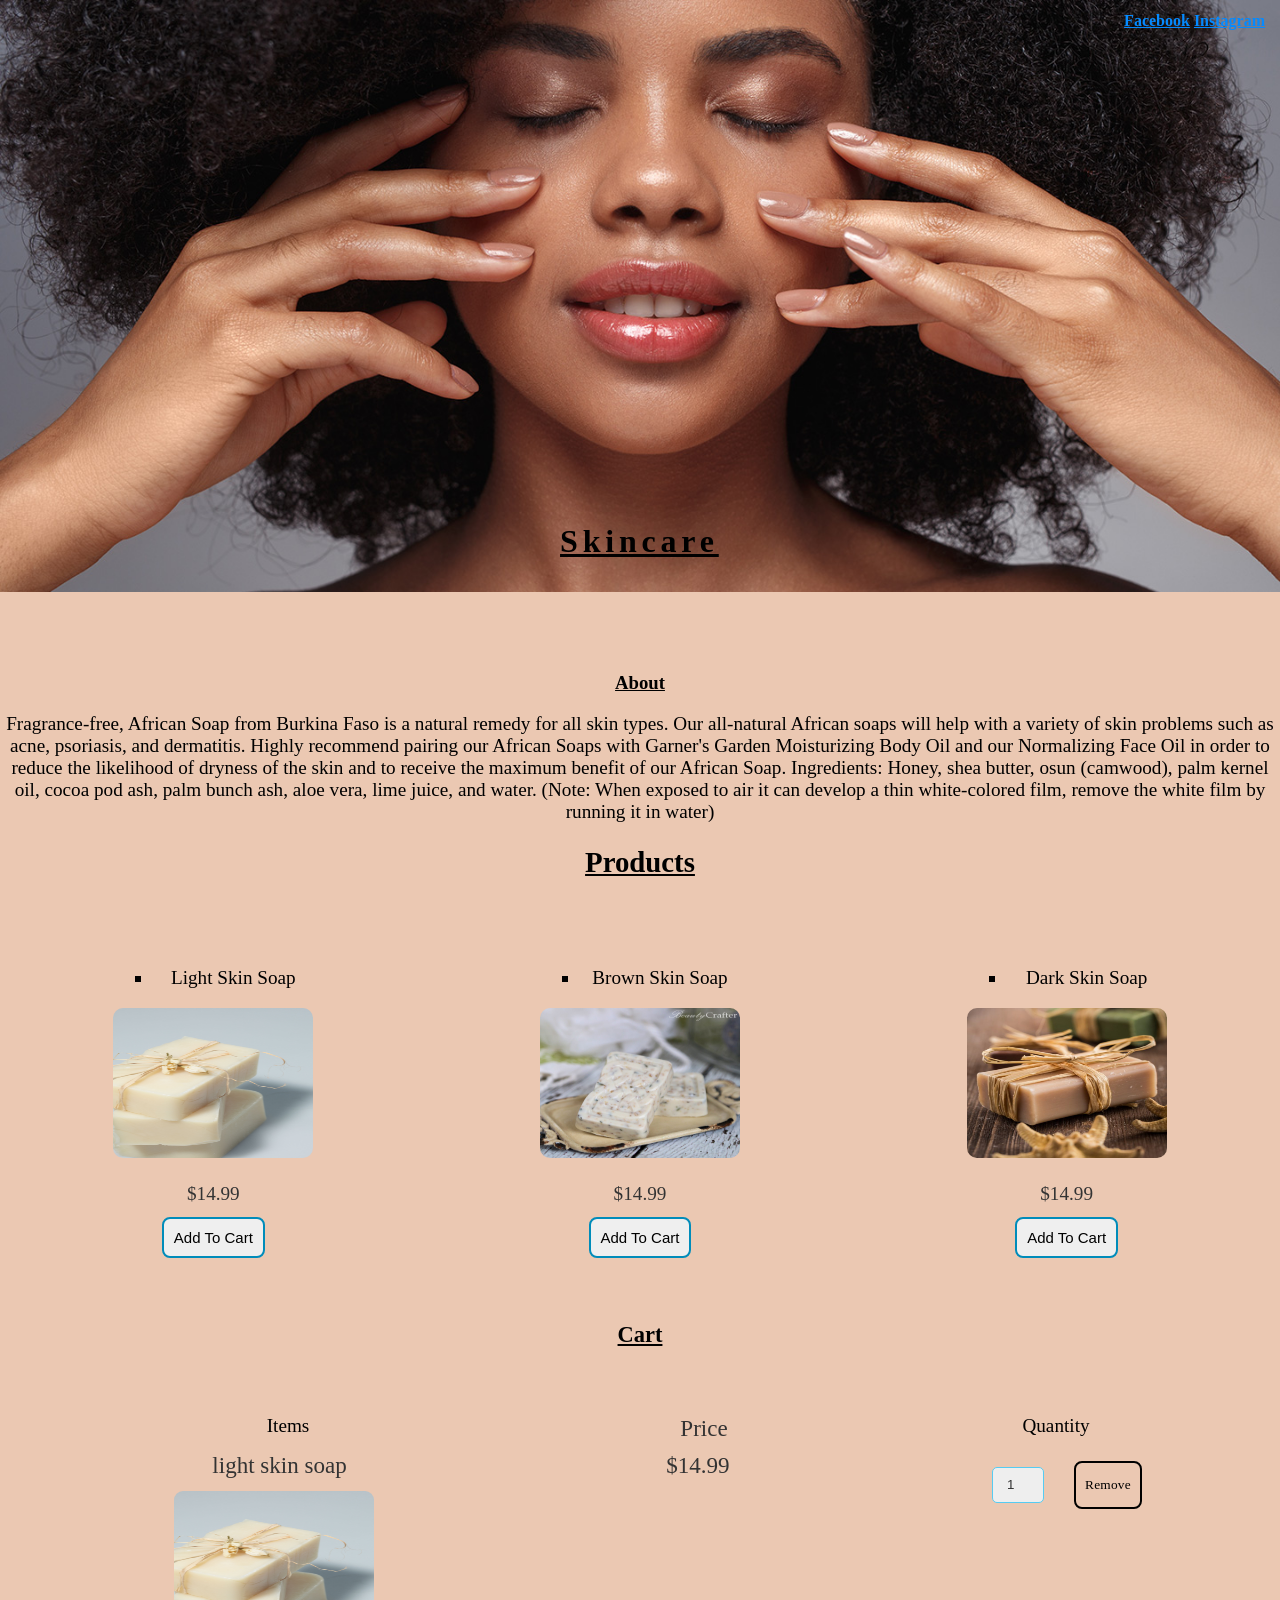
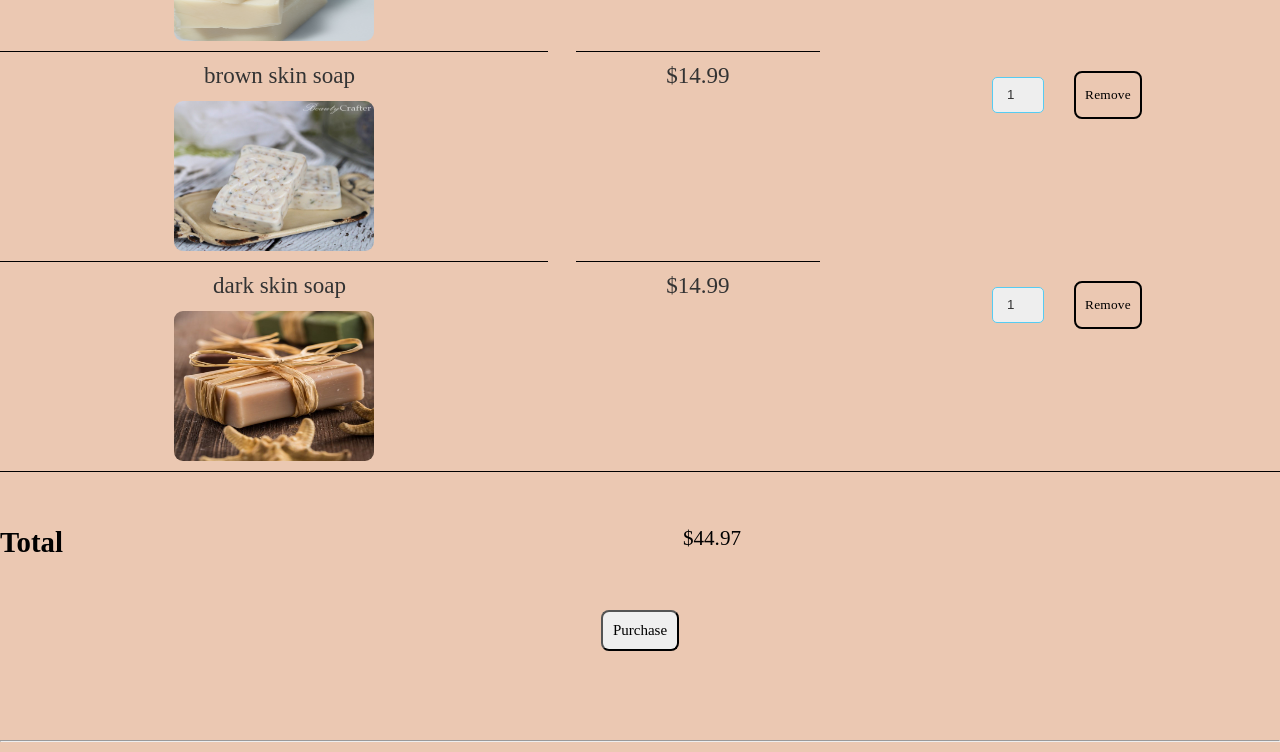
<file: index.html>
<!DOCTYPE html>
<html lang="en">
<head>
    <meta charset="UTF-8">
    <meta http-equiv="X-UA-Compatible" content="IE=edge">
    <meta name="viewport" content="width=device-width, initial-scale=1.0">
    <title>Anita's commerce</title>
    <link rel="stylesheet" href="styles.css">
  
    <script src="store.js" async></script>
</head>
<body>
 
  <img  class="body_img"src="body-pic.jpg"  alt="Black woman skin"> 
  <div class="medias">
    
  <a class="medias-links" href="https://www.facebook.com/anita.sidibe" target="_blank">Facebook</a> 
  <a class="medias-links" href="https://www.instagram.com/anita_kadigue/" target="_blank">Instagram</a> 
  </div>   
</img>


  <h1>Skincare</h1>
  <h3>About</h3>

    <div class="about">
      <div class="text">
    Fragrance-free, African  Soap from Burkina Faso is a natural remedy for
     all skin types. Our all-natural African  soaps will help with a variety 
     of skin problems such as acne, psoriasis, and dermatitis. Highly recommend
      pairing our African Soaps with Garner's Garden Moisturizing Body Oil and our
     Normalizing Face Oil in order to reduce the likelihood of dryness of the skin and 
     to receive the maximum benefit of our African  Soap.
    Ingredients: Honey, shea butter, osun (camwood), palm kernel oil, cocoa pod ash, palm bunch ash, aloe vera, lime juice, and water.
    (Note: When exposed to air it can develop a thin white-colored film, remove the white film by running it in water)
    </div>
  </span>
 
  <div>
    <!-- This section display Image + Name + Price + Add button -->

    <section class="container content-section">
      <h2 class="section header">Products</h2>
      <br/>  <br/>
      <div class="shop-items">
       <div class="shop-item">
        <ul class="ul">
          <li>
            <span class="shop-item-title"> Light Skin Soap</span>
          </li>
        </ul>
         
         <img class="shop-item-image" src="light-skin-soap.jpg">
         <div class="shop-item-details">
           <span class="shop-item-price">$14.99</span>
           <button class="shop-item-button" type="button">Add To Cart</button>
      <br>
  </div>
</div>

  <div class="shop-item">
    <ul class="ul">
      <li>
        <span class="shop-item-title">Brown Skin Soap</span>
      </li>
    </ul>
     
      <img class="shop-item-image" src="brown-skin-soap.jpg">
      <div class="shop-item-details">
        <span class="shop-item-price">$14.99</span>
        <button class="shop-item-button" type="button">Add To Cart</button>
      <br>
    </div>
  </div> 

  <div class="shop-item">
    <ul class="ul">
      <li>
        <span class="shop-item-title"> Dark Skin Soap </span>
      </li>
    </ul>
     
      <img class="shop-item-image" src="dark-skin-soap.jpg">
    <div class="shop-item-details">
      <span class="shop-item-price">$14.99</span>
      <button class="shop-item-button" type="button">Add To Cart</button>
</div>
</div>
</div>

</section>
<!-- This section will display the cart (Item + Price + Quantity) -->

<section class="container content-section">
  <h3 class="section-header">Cart</h3>
  <br/>  <br/>
  <div class="cart-row">
    <span class="cart-item ">Items</span>
    <span class="cart-price ">Price</span>
    <span class="cart-quantity ">Quantity</span>
</div>
<div class="cart-items">
 <div class="cart-row">
   <div class="cart-item cart-column">
    <span class="cart-item-title">light skin soap</span>
     <img class="cart-item-image" src="light-skin-soap.jpg" width="100" height="100">
  
  </div>
     <span class="cart-price cart-column">$14.99</span>
     <div class="cart-quantity cart column">
       <input class="cart-quantity-input" type="number" value="1">
       <button class="btn btn-danger" type="button">Remove</button>
      </div>
    </div>
     <div class="cart-row">
      <div class="cart-item cart-column">
        <span class="cart-item-title">brown skin soap</span>
        <img class="cart-item-image" src="brown-skin-soap.jpg" width="100" height="100">
        
      </div>
      <span class="cart-price cart-column">$14.99</span>
      <div class="cart-quantity cart column">
       <input class="cart-quantity-input" type="number" value="1">
       <button class="btn btn-danger" type="button">Remove</button>
       </div>
     </div>
    <div class="cart-row">
     <div class="cart-item cart-column">
      <span class="cart-item-title">dark skin soap</span>
      <img class="cart-item-image" src="dark-skin-soap.jpg" width="100" height="100">
     
      </div>
      <span class="cart-price cart-column">$14.99</span>
      <div class="cart-quantity cart column">
       <input class="cart-quantity-input" type="number" value="1">
       <button class="btn btn-danger" type="button">Remove</button>
       </div>
     </div>
    </div>
 
    <br/>  <br/>
<div class="cart-total">
  <strong class="cart-total-title">Total</strong>
  <br/>  <br/>
  <span class="cart-total-price">$44.97</span>
</div>
  <div class="btn_container">
    <button 
class="btn-purchase" 
type="button">
Purchase
    </button>
  </div>
</section>
<hr>

</body>
</html>
</file>
<file: styles.css>
.body_img{
display: block;
/* margin-left: auto;
margin-right: auto; */
width: 100%;
height: 50%;
}
 body{
  height:100%;
  margin: 0;
  background-color:#ebc8b2;
  font-weight: bold;
  font-family: Georgia, serif;
  font-size:Italic;
 }

 h1{

 text-indent: 50px;
 text-align: center ;
  letter-spacing:0.15em;
text-decoration: underline;
/* position: absolute; */
bottom: -4%;
left: 46%;
transform: translate(-2%, -90px);
}
h1:hover{
  color: #51361A;
}
.about{
  text-align: center;
  font-weight: 400;
  font-size: 1.2em;
}
.text{
  text-align: center;
}
h2, h3{
  text-decoration: underline;
  margin-right: auto;
  margin-left: auto;
  width:8em;
  text-align: center ;
}
 .shop-item-image{
   height: 100px;
   width: 100px;
 }
 .btn-purchase{
  font-family: Georgia,  serif;
   display: block;
   margin:40px auto 80px auto;
   font-size: 15px;
   /* font-weight: bold; */
   text-align: center;
   /* margin: 4px 2px; */
   cursor: pointer;
   padding: 10px;
   border-radius: 8px;
 }
 .btn-purchase:hover{
  background-color:#6F4E37
 }
 .cart-item-title{
   color:#333;
   margin-left: 5em;
   font-size: 1.2em;
 }
 .btn-danger{
  font-family: Georgia,  serif;
   color: black;
   height:48px;
    background: none;
    align-items: center;
    padding: 0 24px 0 16px;
   letter-spacing:.25px;
    border-radius: 8px;
    border: 2px solid black
 }
 .btn-danger:hover{
  background-color:#bc5e00
 }
 /* .btn-danger:focus{
 box-shadow:0 0 0 4px lighten(red,40%)
 } */
 .btn{
  font-family: Georgia,  serif;
   text-align: center;
   vertical-align: middle;
   padding:.67em .67em;
   cursor: pointer;
  
 }
 .btn-header:hover{
   background:rgba(255, 255,255,.3)
  
 }
 .shop-item-price{
   flex-grow: 1;
   color:#333
 }
 .shop-items{
   display: flex;
   /* flex-direction: column; */
   flex-wrap: wrap;
   justify-content: space-around
 }
 .cart-header{
   font-weight: bold;
   font-size:1.25em;
   color:#333
 }
 .cart-row{
   display: flex;
 }
 .cart-item{
   width:45%;
 }
 .cart-total{
  display: flex;
    text-align: end;
    margin-top: 10px;
    margin-right: 10px;
    padding-right: 680px;
    flex-direction: row;
  
 }
 .cart-total-price{
   font-size:1.1em;
   padding-left: 600px;
 }
 .cart-total-title{
   font-weight: bold;
   font-size: 1.5em;
   color: black;
   margin-right: 20px;
   
 }
 .shop-item-image {
  width: 200px;
  height: 150px;
   border-radius: 10px;
}

.shop-item-details {
  display: flex;
  flex-direction: column;
  align-items: center;
  padding: 20px;
}

.shop-item-price {
  flex-grow: 1;
  color: #333;
  padding-bottom: 12px;
}

.shop-items {
  display: flex;
  flex-wrap: wrap;
  justify-content: space-around;
}

.cart-header {
  font-weight: bold;
  font-size: 1.25em;
  color: #333;
}

.cart-column {
  display: flex;
  flex-direction: column;
  align-items: center;
  border-bottom: 1px solid black;
  margin-right: 1.5em;
  padding-bottom: 10px;
  margin-top: 10px;
}

.cart-row {
  display: flex;
}

.cart-item {
  width: 45%;
}

.cart-price {
  width: 20%;
  font-size: 1.2em;
  color: #333;
}

.cart-quantity {
  width: 35%;
}

.cart-item-title {
  color: #333;
  padding-bottom: 12px;
  margin-left: .5em;
  font-size: 1.2em;
}

.cart-item-image {
  width: 200px;
  height: 150px;
  border-radius: 9px;
}

.cart-quantity-input {
  height: 34px;
  width: 50px;
  border-radius: 5px;
  border: 1px solid #56CCF2;
  background-color: #eee;
  color: #333;
  padding: 0;
  text-align: center;
  font-size: 1.em;
  margin-right: 25px;
  margin-top: 25px;
}
.cart-row:last-child {
  border-bottom: 1px solid black;
}

.cart-row:last-child .cart-column {
  border: none;
}
.shop-item-button{
  font-size: 15px;
  text-align: center;
  /* margin: 4px 2px; */
  cursor: pointer;
  padding: 10px;
  border-radius: 8px;
  border: 2px solid #008cba
}

.shop-item-button:hover{
  background-color: #008cba;
  color: white;
  
}

.ul{
  list-style-type: square;
}

.btn_container{
  display: flex;
}
.medias-links{
  color:hsl(208,100%,51%)
}
.medias-links:hover{
color: hsl(199,99%,55%);
}

.medias{
  position:absolute;
  top:12px;
  right:15px;
  
}
</file>
